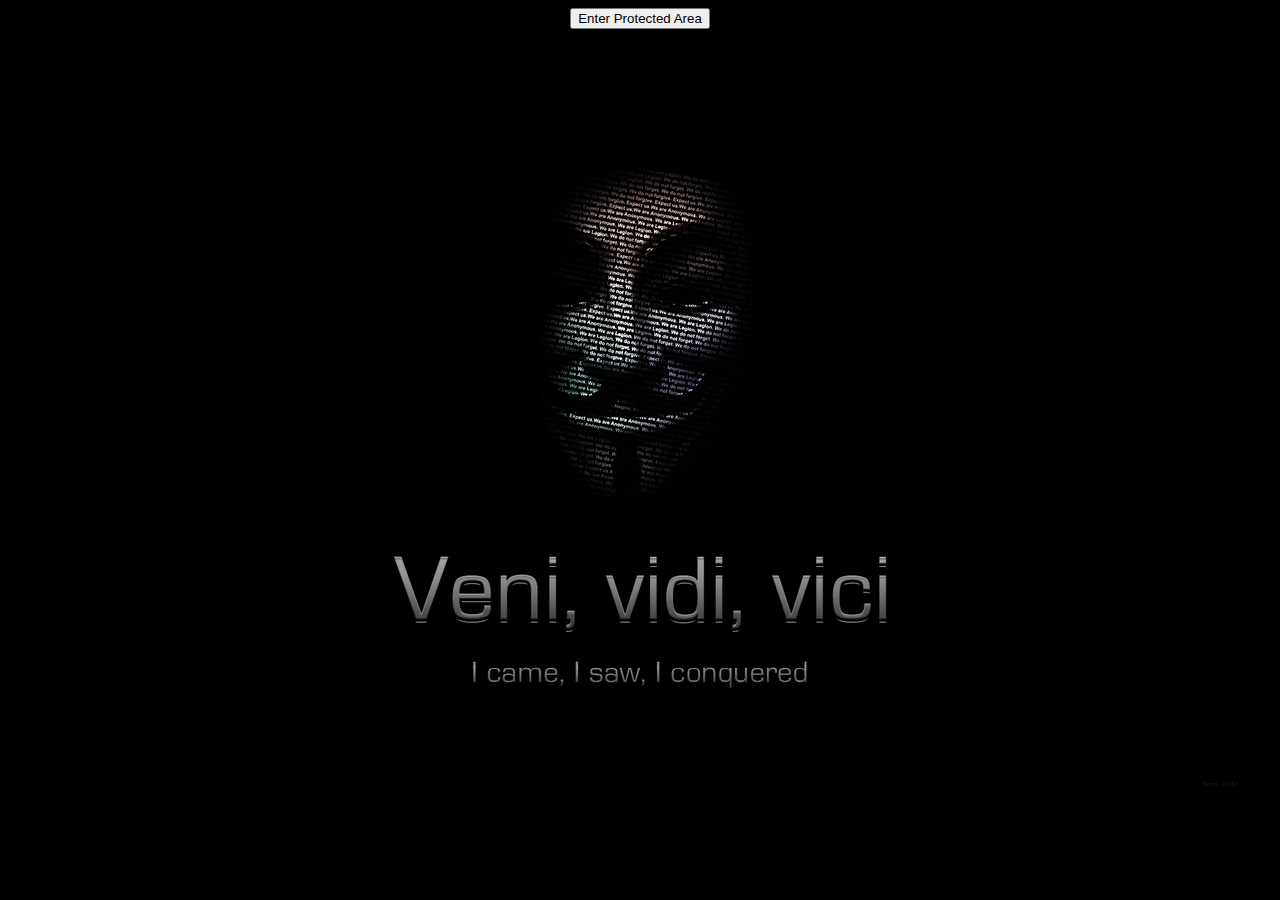
<file: index.html>
<head>
<html>
<TITLE>EHVSN: The Challenge: Level 1</TITLE>
<link href="style_lvl1.css" rel="stylesheet">
</html>
</head>
<SCRIPT>
function passWord() {
var testV = 1;
var pass1 = prompt('Please Enter Your Password',' ');
while (testV < 3) {
if (!pass1)
history.go(-1);
if (pass1.toLowerCase() == "itssoeasy") {
alert('You Got it Right!');
window.open('ehvsnl2.html');
break;
}
testV+=1;
var pass1 =
prompt('Access Denied - Password Incorrect, Please Try Again.','Password');
}
if (pass1.toLowerCase()!="password" & testV ==3)
history.go(-1);
return " ";
}
</SCRIPT>
<CENTER>
<FORM>
<input type="button" value="Enter Protected Area" onClick="passWord()">
</FORM>
</CENTER>
</file>
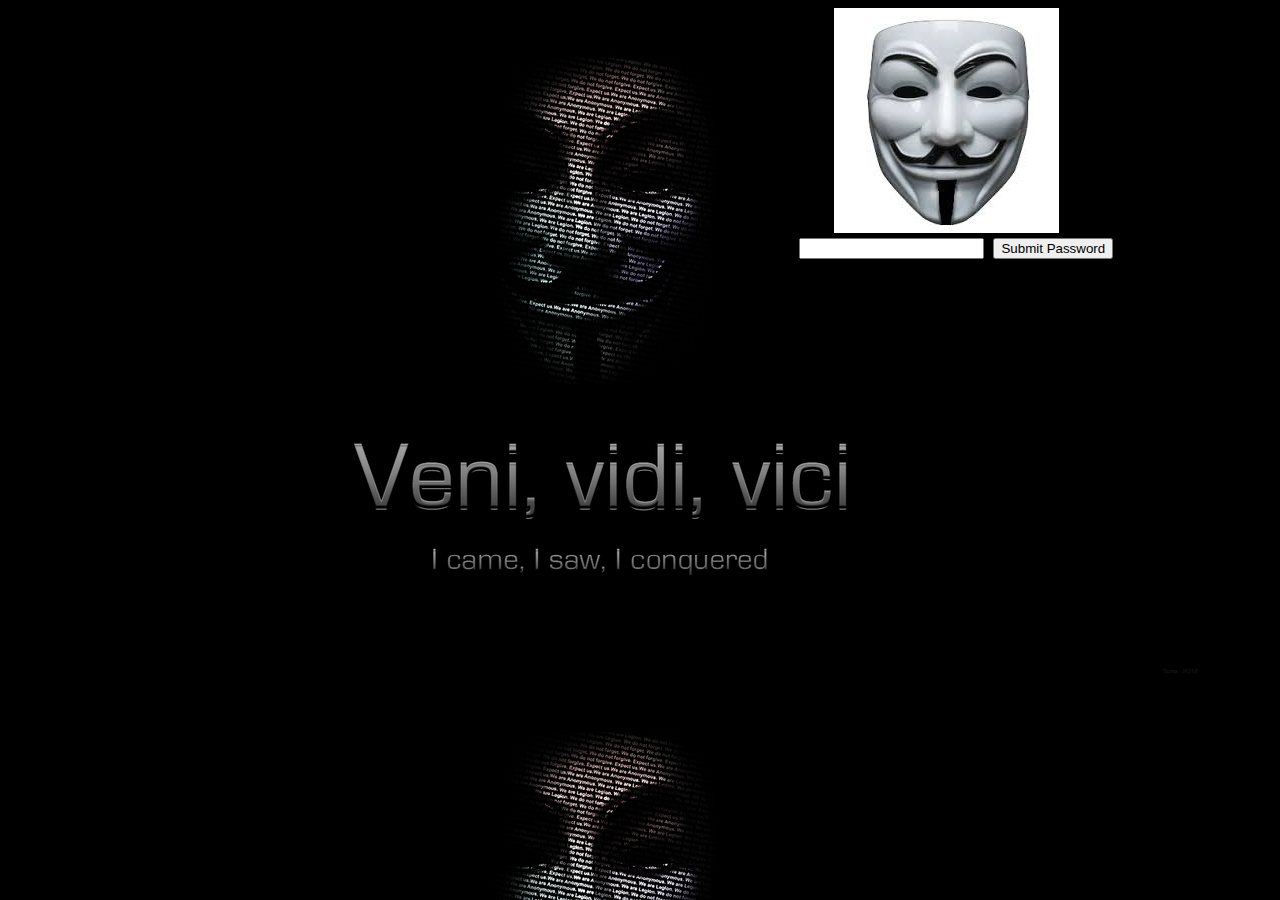
<file: ehvsnl3/gtkp.html>
<HTML>
<HEAD>
<link href="style.css" rel="stylesheet">
<TITLE>EHVSN: The Challenge: Level 3</TITLE>

<SCRIPT LANGUAGE="JavaScript">

function goForit() {
  var location;
  var password;
  password=this.document.testform.inputbox.value
  location=password + ".html"
  fetch(location)
  theKeeper=window.close()
}

function fetch(location) {
  var root;
  if (opener.closed) {
    root=window.open('','theKeepersGopher','toolbar=yes,location=yes,status=yes,menubar=yes,scrollbars=yes,resizable=yes,copyhistory=no');
    root.location.href = location;
  } else {
    opener.location.href = location;
  }
}

// End hiding --->
</SCRIPT>

</HEAD>

<TABLE BORDER=0 CELLPADDING=0 CELLSPACING=0 WIDTH=100%>
<TR>
<TD ROWSPAN=2 WIDTH=50%>
&nbsp;&nbsp;

<TD WIDTH=50% ALIGN=CENTER VALIGN=MIDDLE>
<img src="guyfawkes_mask_001.jpg">
&nbsp;

<TR>
<TD WIDTH=50% ALIGN=CENTER VALIGN=BOTTOM>
<CENTER>
<FORM NAME="testform">
<INPUT TYPE="text" NAME="inputbox" VALUE="" size=20>
<INPUT TYPE="button" NAME="button" Value="Submit Password" onClick="goForit(this.form)">

</FORM>
</CENTER>


</TABLE>

</BODY>

</HTML>
</file>
<file: style_lvl1.css>
body
{
    background-image:url('background_anonymous_001.png');
    background-repeat:no-repeat;
    background-attachment:fixed;
    background-position:center;
    background-color: black;
	font-family: Courier New, Courier, Lucida Sans Typewriter, Lucida Typewriter, monospace;
	font-size: 12px;
	font-style: normal;
	font-variant: normal;
	font-weight: 500;
	line-height: 14px;
} 

h1 {
	font-family: Courier New, Courier, Lucida Sans Typewriter, Lucida Typewriter, monospace;
	font-size: 24px;
	font-style: normal;
	font-variant: normal;
	font-weight: 500;
	line-height: 26.4px;
}
</file>
<file: ehvsnl3/style.css>
body {
	background-image: url("background_anonymous_001.png");
	font-family: Courier New, Courier, Lucida Sans Typewriter, Lucida Typewriter, monospace;
	font-color: 00ff00;
	font-size: 12px;
	font-style: normal;
	font-variant: normal;
	font-weight: 500;
	line-height: 14px;

}

h1 {
	font-family: Courier New, Courier, Lucida Sans Typewriter, Lucida Typewriter, monospace;
	font-color: 00ff00;
	font-size: 24px;
	font-style: normal;
	font-variant: normal;
	font-weight: 500;
	line-height: 26.4px;
}
</file>
